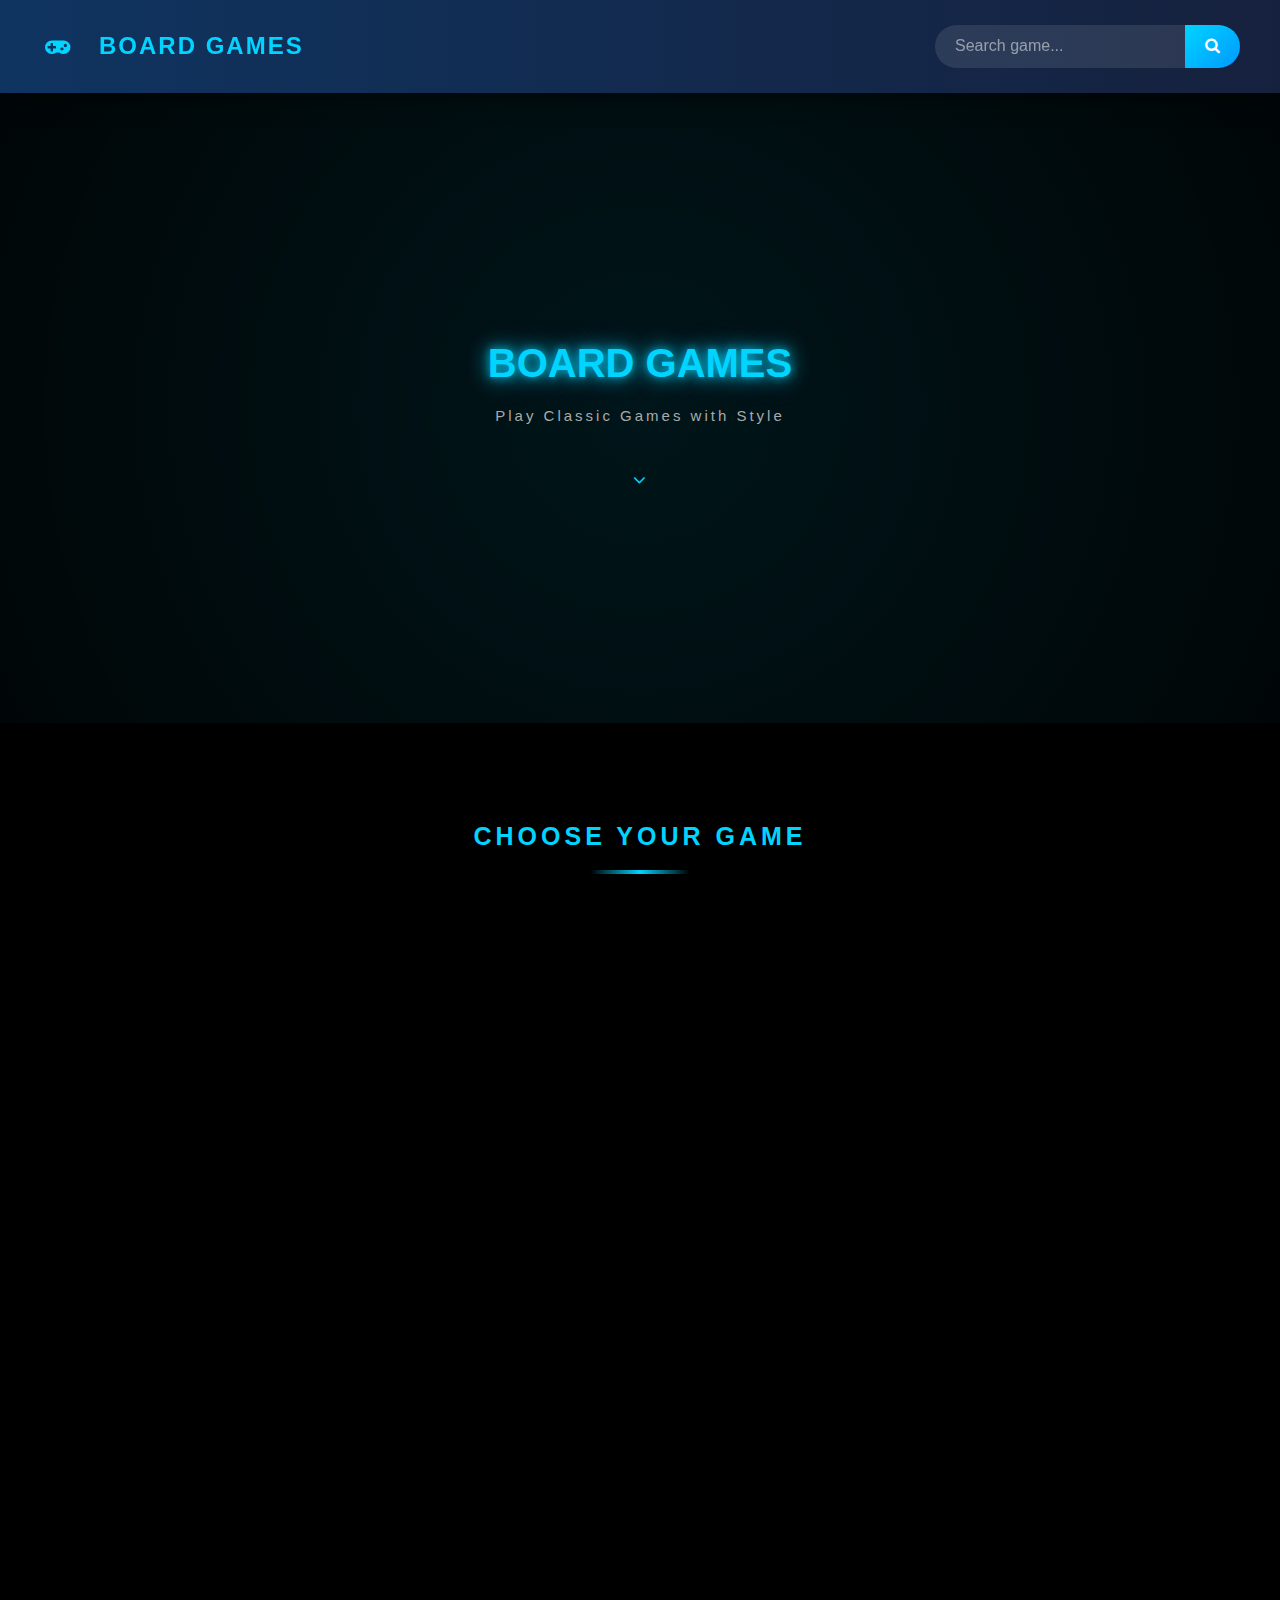
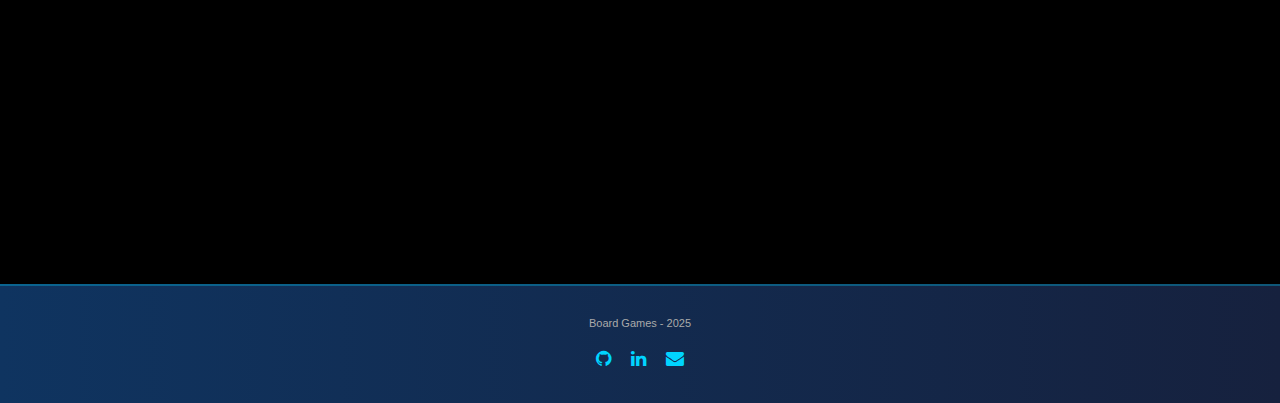
<file: index.html>
<!DOCTYPE html>
<html>
    <head>
        <title>Board Games</title>
        <meta name="viewport" content="width=device-width, initial-scale=1" />
        <link rel="stylesheet" href="https://maxcdn.bootstrapcdn.com/bootstrap/3.4.1/css/bootstrap.min.css" />
        <link rel="stylesheet" href="https://cdnjs.cloudflare.com/ajax/libs/font-awesome/4.7.0/css/font-awesome.min.css" />

        <script src="https://ajax.googleapis.com/ajax/libs/jquery/3.4.1/jquery.min.js"></script>
        <script src="https://maxcdn.bootstrapcdn.com/bootstrap/3.4.1/js/bootstrap.min.js"></script>

        <script type="text/javascript" src="./scripts/inputHandler.js"></script>
        <script type="text/javascript" src="./scripts/responsiveUtils.js"></script>
        <script type="text/javascript" src="./scripts/BoardGames.js"></script>
        <link type="text/css" rel="stylesheet" href="./scripts/responsive.css" />
        <link type="text/css" rel="stylesheet" href="./index.css" />
    </head>

    <body class="dark">
        <div class="flex-navigation">
            <div class="flex-center">
                <a href="index.html" class="hidden-xs">
                    <i class="fa fa-gamepad"></i> &nbsp; Board Games
                </a>
                <a href="index.html" class="hidden-sm hidden-lg hidden-md">
                    <i class="fa fa-gamepad"></i>
                </a>
            </div>

            <div class="flex-center" id="searchForm">
                <input type="text" id="searchInput" placeholder="Search game..." />
                <button id="searchSubmit" type="submit" class="btn btn-default">
                    <i class="fa fa-search"></i>
                </button>
            </div>
        </div>

        <div class="hero-section">
            <div class="hero-content">
                <h1 class="glitch-text" data-text="BOARD GAMES">BOARD GAMES</h1>
                <p class="subtitle">Play Classic Games with Style</p>
                <div class="scroll-indicator">
                    <i class="fa fa-angle-down"></i>
                </div>
            </div>
        </div>

        <div class="searchLinks">
            <div class="section-title">
                <h2>CHOOSE YOUR GAME</h2>
                <div class="title-underline"></div>
            </div>
            
            <div id="gameList" class="game-list">
                <a id="Minesweeper" href="Minesweeper/Minesweeper.html" class="searchLink">
                    <div class="game-icon">
                        <i class="fa fa-bomb"></i>
                    </div>
                    <span>Minesweeper</span>
                </a>
                
                <a id="SnakeLadder" href="SnakeNLadder/SnakeNLadder.html" class="searchLink">
                    <div class="game-icon">
                        <i class="fa fa-sort-asc"></i>
                    </div>
                    <span>Snake & Ladder</span>
                </a>
                
                <a id="Connect4" href="Connect4/Connect4.html" class="searchLink">
                    <div class="game-icon">
                        <i class="fa fa-circle-o"></i>
                    </div>
                    <span>Connect 4</span>
                </a>
                
                <a id="Sudoku" href="Sudoku/Sudoku.html" class="searchLink">
                    <div class="game-icon">
                        <i class="fa fa-th"></i>
                    </div>
                    <span>Sudoku</span>
                </a>
                
                <a id="Ludo" href="Ludo/Ludo.html" class="searchLink">
                    <div class="game-icon">
                        <i class="fa fa-trophy"></i>
                    </div>
                    <span>Ludo</span>
                </a>
                
                <a id="Tetris" href="Tetris/Tetris.html" class="searchLink">
                    <div class="game-icon">
                        <i class="fa fa-stop"></i>
                    </div>
                    <span>Tetris</span>
                </a>
                
                <a id="Snake" href="Snake/Snake.html" class="searchLink">
                    <div class="game-icon">
                        <i class="fa fa-long-arrow-right"></i>
                    </div>
                    <span>Snake</span>
                </a>
                
                <a id="2048" href="2048/2048.html" class="searchLink">
                    <div class="game-icon">
                        <i class="fa fa-th-large"></i>
                    </div>
                    <span>2048</span>
                </a>
            </div>
        </div>

        <div class="footer">
            <div class="footer-content">
                <p>Board Games - 2025</p>
                <div class="social-links">
                    <a class="footerLinks" href="https://github.com/tankes93" target="_blank">
                        <i class="fa fa-github"></i>
                    </a>
                    <a class="footerLinks" href="https://www.linkedin.com/in/tejas-lanke" target="_blank">
                        <i class="fa fa-linkedin"></i>
                    </a>
                    <a class="footerLinks" href="mailto:tejaslanke.work@gmail.com" target="_blank">
                        <i class="fa fa-envelope"></i>
                    </a>
                </div>
            </div>
        </div>
    </body>
</html>
</file>
<file: scripts/responsive.css>
/**
 * Common Responsive CSS Utilities
 * Provides consistent responsive patterns across all games
 */

/* ===== CSS Variables ===== */
:root {
    --primary-color: #00d4ff;
    --secondary-color: #ff3366;
    --success-color: #00ff88;
    --warning-color: #ffcc00;
    --danger-color: #ff1744;
    --dark-bg: #0f0f1e;
    --dark-panel: #1a1a2e;
    --dark-card: #16213e;
    --text-primary: #ffffff;
    --text-secondary: #b0b0b0;
    --border-color: rgba(0, 212, 255, 0.3);
    
    /* Spacing */
    --spacing-xs: 4px;
    --spacing-sm: 8px;
    --spacing-md: 16px;
    --spacing-lg: 24px;
    --spacing-xl: 32px;
    
    /* Border radius */
    --radius-sm: 4px;
    --radius-md: 8px;
    --radius-lg: 12px;
    --radius-xl: 16px;
    
    /* Shadows */
    --shadow-sm: 0 2px 4px rgba(0, 0, 0, 0.2);
    --shadow-md: 0 4px 8px rgba(0, 0, 0, 0.3);
    --shadow-lg: 0 8px 16px rgba(0, 0, 0, 0.4);
    --shadow-glow: 0 0 20px rgba(0, 212, 255, 0.5);
    
    /* Z-index layers */
    --z-base: 1;
    --z-dropdown: 100;
    --z-sticky: 200;
    --z-fixed: 300;
    --z-modal-backdrop: 400;
    --z-modal: 500;
    --z-popover: 600;
    --z-tooltip: 700;
}

/* ===== Reset and Base ===== */
* {
    box-sizing: border-box;
    -webkit-tap-highlight-color: transparent;
}

html {
    -webkit-text-size-adjust: 100%;
    -ms-text-size-adjust: 100%;
    touch-action: manipulation;
}

body {
    margin: 0;
    padding: 0;
    overflow-x: hidden;
    -webkit-font-smoothing: antialiased;
    -moz-osx-font-smoothing: grayscale;
}

/* Prevent pull-to-refresh on mobile */
body.prevent-scroll {
    overscroll-behavior-y: contain;
    overflow: hidden;
    position: fixed;
    width: 100%;
    height: 100%;
}

/* ===== Flex Utilities ===== */
.flex {
    display: flex;
}

.flex-column {
    display: flex;
    flex-direction: column;
}

.flex-row {
    display: flex;
    flex-direction: row;
}

.flex-center {
    display: flex;
    align-items: center;
    justify-content: center;
}

.flex-between {
    display: flex;
    align-items: center;
    justify-content: space-between;
}

.flex-around {
    display: flex;
    align-items: center;
    justify-content: space-around;
}

.flex-wrap {
    flex-wrap: wrap;
}

.flex-1 {
    flex: 1;
}

.flex-grow {
    flex-grow: 1;
}

.flex-shrink-0 {
    flex-shrink: 0;
}

.align-start {
    align-items: flex-start;
}

.align-center {
    align-items: center;
}

.align-end {
    align-items: flex-end;
}

.justify-start {
    justify-content: flex-start;
}

.justify-center {
    justify-content: center;
}

.justify-end {
    justify-content: flex-end;
}

/* ===== Grid Utilities ===== */
.grid {
    display: grid;
}

.grid-2 {
    display: grid;
    grid-template-columns: repeat(2, 1fr);
    gap: var(--spacing-md);
}

.grid-3 {
    display: grid;
    grid-template-columns: repeat(3, 1fr);
    gap: var(--spacing-md);
}

.grid-4 {
    display: grid;
    grid-template-columns: repeat(4, 1fr);
    gap: var(--spacing-md);
}

/* Responsive grids */
@media (max-width: 767px) {
    .grid-2-md {
        grid-template-columns: 1fr;
    }
    .grid-3-md {
        grid-template-columns: repeat(2, 1fr);
    }
    .grid-4-md {
        grid-template-columns: repeat(2, 1fr);
    }
}

/* ===== Spacing Utilities ===== */
.m-0 { margin: 0 !important; }
.mt-0 { margin-top: 0 !important; }
.mr-0 { margin-right: 0 !important; }
.mb-0 { margin-bottom: 0 !important; }
.ml-0 { margin-left: 0 !important; }

.m-xs { margin: var(--spacing-xs); }
.m-sm { margin: var(--spacing-sm); }
.m-md { margin: var(--spacing-md); }
.m-lg { margin: var(--spacing-lg); }
.m-xl { margin: var(--spacing-xl); }

.mt-xs { margin-top: var(--spacing-xs); }
.mt-sm { margin-top: var(--spacing-sm); }
.mt-md { margin-top: var(--spacing-md); }
.mt-lg { margin-top: var(--spacing-lg); }
.mt-xl { margin-top: var(--spacing-xl); }

.mb-xs { margin-bottom: var(--spacing-xs); }
.mb-sm { margin-bottom: var(--spacing-sm); }
.mb-md { margin-bottom: var(--spacing-md); }
.mb-lg { margin-bottom: var(--spacing-lg); }
.mb-xl { margin-bottom: var(--spacing-xl); }

.p-0 { padding: 0 !important; }
.p-xs { padding: var(--spacing-xs); }
.p-sm { padding: var(--spacing-sm); }
.p-md { padding: var(--spacing-md); }
.p-lg { padding: var(--spacing-lg); }
.p-xl { padding: var(--spacing-xl); }

/* ===== Responsive Container ===== */
.responsive-container {
    width: 100%;
    max-width: 1200px;
    margin: 0 auto;
    padding: 0 var(--spacing-md);
}

@media (max-width: 767px) {
    .responsive-container {
        padding: 0 var(--spacing-sm);
    }
}

/* ===== Responsive Game Board ===== */
.game-board-wrapper {
    width: 100%;
    max-width: 100%;
    margin: 0 auto;
    position: relative;
}

.game-board-wrapper.aspect-ratio-1-1::before {
    content: '';
    display: block;
    padding-top: 100%;
}

.game-board-wrapper.aspect-ratio-16-9::before {
    content: '';
    display: block;
    padding-top: 56.25%;
}

.game-board-wrapper.aspect-ratio-4-3::before {
    content: '';
    display: block;
    padding-top: 75%;
}

.game-board-content {
    position: absolute;
    top: 0;
    left: 0;
    width: 100%;
    height: 100%;
}

/* ===== Responsive Canvas ===== */
canvas {
    max-width: 100%;
    height: auto;
    display: block;
}

.canvas-container {
    position: relative;
    width: 100%;
    overflow: hidden;
}

/* ===== Touch-Friendly Buttons ===== */
.touch-button {
    min-width: 44px;
    min-height: 44px;
    padding: var(--spacing-sm) var(--spacing-md);
    touch-action: manipulation;
    user-select: none;
    -webkit-user-select: none;
    cursor: pointer;
}

.touch-button:active {
    transform: scale(0.95);
    transition: transform 0.1s ease;
}

/* ===== Responsive Tables ===== */
.responsive-table {
    width: 100%;
    overflow-x: auto;
    -webkit-overflow-scrolling: touch;
}

.responsive-table table {
    width: 100%;
    min-width: 300px;
}

/* ===== Mobile-Specific ===== */
@media (max-width: 767px) {
    .hide-mobile {
        display: none !important;
    }
    
    .mobile-full-width {
        width: 100% !important;
    }
    
    .mobile-text-center {
        text-align: center;
    }
    
    /* Stack columns on mobile */
    .mobile-stack {
        flex-direction: column !important;
    }
    
    /* Increase touch target size */
    button,
    .btn,
    a {
        min-height: 44px;
    }
}

/* Desktop-specific */
@media (min-width: 768px) {
    .hide-desktop {
        display: none !important;
    }
}

/* ===== Orientation Support ===== */
@media (orientation: landscape) and (max-height: 500px) {
    .landscape-compact {
        padding-top: var(--spacing-sm);
        padding-bottom: var(--spacing-sm);
    }
}

/* ===== Safe Area Support (iOS Notch) ===== */
@supports (padding: env(safe-area-inset-top)) {
    .safe-area-top {
        padding-top: env(safe-area-inset-top);
    }
    
    .safe-area-bottom {
        padding-bottom: env(safe-area-inset-bottom);
    }
    
    .safe-area-left {
        padding-left: env(safe-area-inset-left);
    }
    
    .safe-area-right {
        padding-right: env(safe-area-inset-right);
    }
}

/* ===== Prevent Text Selection During Gameplay ===== */
.no-select {
    user-select: none;
    -webkit-user-select: none;
    -moz-user-select: none;
    -ms-user-select: none;
}

/* ===== Smooth Transitions ===== */
.transition-all {
    transition: all 0.3s ease;
}

.transition-fast {
    transition: all 0.15s ease;
}

.transition-slow {
    transition: all 0.5s ease;
}

/* ===== Loading States ===== */
.loading {
    pointer-events: none;
    opacity: 0.6;
    cursor: wait;
}

/* ===== Accessibility ===== */
.sr-only {
    position: absolute;
    width: 1px;
    height: 1px;
    padding: 0;
    margin: -1px;
    overflow: hidden;
    clip: rect(0, 0, 0, 0);
    white-space: nowrap;
    border: 0;
}

/* Focus visible for keyboard navigation */
*:focus-visible {
    outline: 2px solid var(--primary-color);
    outline-offset: 2px;
}

/* ===== Scrollbar Styling ===== */
::-webkit-scrollbar {
    width: 8px;
    height: 8px;
}

::-webkit-scrollbar-track {
    background: var(--dark-bg);
}

::-webkit-scrollbar-thumb {
    background: var(--border-color);
    border-radius: var(--radius-sm);
}

::-webkit-scrollbar-thumb:hover {
    background: var(--primary-color);
}

/* ===== Print Support ===== */
@media print {
    .no-print {
        display: none !important;
    }
}

/* ===== High Contrast Mode ===== */
@media (prefers-contrast: high) {
    :root {
        --border-color: #00d4ff;
    }
}

/* ===== Reduced Motion ===== */
@media (prefers-reduced-motion: reduce) {
    *,
    *::before,
    *::after {
        animation-duration: 0.01ms !important;
        animation-iteration-count: 1 !important;
        transition-duration: 0.01ms !important;
    }
}
</file>
<file: index.css>
::-webkit-scrollbar {
    width: 8px;
    background-color: #1a1a2e;
}

::-webkit-scrollbar-thumb {
    border-radius: 10px;
    background: linear-gradient(180deg, #0f3460 0%, #16213e 100%);
}

::-webkit-scrollbar-thumb:hover {
    background: linear-gradient(180deg, #16213e 0%, #0f3460 100%);
}

* {
    margin: 0;
    padding: 0;
    box-sizing: border-box;
}

body {
    background: #000000;
    background-attachment: fixed;
    color: #eaeaea;
    font-family: 'Segoe UI', Tahoma, Geneva, Verdana, sans-serif;
    min-height: 100vh;
}

.flex-center {
    display: flex;
    justify-content: space-between;
    align-items: center;
}

.flex-navigation {
    display: flex;
    flex-direction: row;
    flex-wrap: wrap;
    background: linear-gradient(90deg, #0f3460 0%, #16213e 100%);
    width: 100%;
    padding: 15px 30px;
    justify-content: space-between;
    min-height: 60px;
    box-shadow: 0 4px 20px rgba(0, 0, 0, 0.5);
    position: sticky;
    top: 0;
    z-index: 1000;
}

.flex-navigation > div > a,
.flex-navigation > div > i {
    font-size: 24px;
    margin: 0 15px;
    text-decoration: none;
    color: #00d4ff;
    transition: all 0.3s ease;
    text-transform: uppercase;
    letter-spacing: 2px;
    font-weight: 600;
}

.flex-navigation > div > a:hover {
    color: #00ffff;
    text-shadow: 0 0 20px rgba(0, 212, 255, 0.5);
}

#searchForm {
    margin: 10px;
}

#searchInput {
    padding: 10px 20px;
    font-size: 16px;
    border: none;
    border-radius: 25px 0 0 25px;
    background: rgba(255, 255, 255, 0.1);
    color: #fff;
    width: 250px;
    outline: none;
    transition: all 0.3s ease;
}

#searchInput:focus {
    background: rgba(255, 255, 255, 0.2);
    box-shadow: 0 0 15px rgba(0, 212, 255, 0.3);
}

#searchInput::placeholder {
    color: rgba(255, 255, 255, 0.5);
}

#searchSubmit {
    padding: 10px 20px;
    border-radius: 0 25px 25px 0;
    background: linear-gradient(135deg, #00d4ff 0%, #0099ff 100%);
    border: none;
    color: #fff;
    font-size: 16px;
    transition: all 0.3s ease;
}

#searchSubmit:hover {
    background: linear-gradient(135deg, #0099ff 0%, #00d4ff 100%);
    box-shadow: 0 0 20px rgba(0, 212, 255, 0.5);
}

.hero-section {
    height: 70vh;
    display: flex;
    align-items: center;
    justify-content: center;
    position: relative;
    overflow: hidden;
}

.hero-section::before {
    content: '';
    position: absolute;
    width: 200%;
    height: 200%;
    background: radial-gradient(circle, rgba(0, 212, 255, 0.1) 0%, transparent 70%);
    animation: pulse 4s infinite;
}

@keyframes pulse {
    0%, 100% {
        transform: scale(1);
        opacity: 0.5;
    }
    50% {
        transform: scale(1.1);
        opacity: 0.8;
    }
}

.hero-content {
    text-align: center;
    z-index: 1;
}

.glitch-text {
    font-size: 4rem;
    font-weight: 900;
    color: #00d4ff;
    text-shadow: 
        0 0 10px rgba(0, 212, 255, 0.8),
        0 0 20px rgba(0, 212, 255, 0.6),
        0 0 30px rgba(0, 212, 255, 0.4);
    margin-bottom: 20px;
    position: relative;
    animation: glitch 3s infinite;
}

@keyframes glitch {
    0% {
        text-shadow: 
            0 0 10px rgba(0, 212, 255, 0.8),
            0 0 20px rgba(0, 212, 255, 0.6);
    }
    20% {
        text-shadow: 
            -2px 0 10px rgba(255, 0, 0, 0.8),
            2px 0 10px rgba(0, 255, 0, 0.8);
    }
    40% {
        text-shadow: 
            0 0 10px rgba(0, 212, 255, 0.8),
            0 0 20px rgba(0, 212, 255, 0.6);
    }
    60% {
        text-shadow: 
            2px 0 10px rgba(0, 0, 255, 0.8),
            -2px 0 10px rgba(255, 255, 0, 0.8);
    }
    100% {
        text-shadow: 
            0 0 10px rgba(0, 212, 255, 0.8),
            0 0 20px rgba(0, 212, 255, 0.6);
    }
}

.subtitle {
    font-size: 1.5rem;
    color: #aaa;
    margin-bottom: 40px;
    letter-spacing: 3px;
}

.scroll-indicator {
    font-size: 2rem;
    color: #00d4ff;
    animation: bounce 2s infinite;
}

@keyframes bounce {
    0%, 20%, 50%, 80%, 100% {
        transform: translateY(0);
    }
    40% {
        transform: translateY(-20px);
    }
    60% {
        transform: translateY(-10px);
    }
}

.section-title {
    text-align: center;
    margin: 60px 0 40px;
}

.section-title h2 {
    font-size: 2.5rem;
    color: #00d4ff;
    letter-spacing: 4px;
    font-weight: 700;
}

.title-underline {
    width: 100px;
    height: 4px;
    background: linear-gradient(90deg, transparent, #00d4ff, transparent);
    margin: 20px auto;
}

.searchLinks {
    padding: 40px 20px;
    min-height: 50vh;
}

.game-list {
    display: grid;
    grid-template-columns: repeat(auto-fit, minmax(280px, 1fr));
    gap: 30px;
    max-width: 1400px;
    margin: 0 auto;
    padding: 20px;
}

.searchLink {
    display: flex;
    flex-direction: column;
    align-items: center;
    justify-content: center;
    height: 250px;
    background: linear-gradient(135deg, #16213e 0%, #0f3460 100%);
    border: 2px solid rgba(0, 212, 255, 0.3);
    border-radius: 15px;
    color: #00d4ff;
    transition: all 0.4s cubic-bezier(0.175, 0.885, 0.32, 1.275);
    position: relative;
    overflow: hidden;
    text-decoration: none;
    opacity: 0;
    transform: translateY(50px);
}

.searchLink::before {
    content: '';
    position: absolute;
    top: 0;
    left: 0;
    width: 100%;
    height: 100%;
    background: linear-gradient(135deg, rgba(0, 212, 255, 0.1) 0%, transparent 100%);
    opacity: 0;
    transition: opacity 0.4s ease;
}

.searchLink:hover::before {
    opacity: 1;
}

.searchLink:hover {
    transform: translateY(-10px) scale(1.03);
    border-color: #00d4ff;
    box-shadow: 
        0 15px 40px rgba(0, 0, 0, 0.5),
        0 0 30px rgba(0, 212, 255, 0.3),
        inset 0 0 20px rgba(0, 212, 255, 0.1);
    color: #00ffff;
}

.game-icon {
    font-size: 4rem;
    margin-bottom: 20px;
    transition: all 0.4s ease;
}

.searchLink:hover .game-icon {
    transform: rotateY(360deg);
    text-shadow: 0 0 20px rgba(0, 212, 255, 0.8);
}

.searchLink span {
    font-size: 1.5rem;
    font-weight: 600;
    letter-spacing: 2px;
    margin-bottom: 10px;
}

.game-status {
    position: absolute;
    top: 15px;
    right: 15px;
    background: rgba(0, 212, 255, 0.2);
    padding: 5px 15px;
    border-radius: 20px;
    font-size: 0.9rem;
    border: 1px solid rgba(0, 212, 255, 0.5);
}

.footer {
    background: linear-gradient(90deg, #0f3460 0%, #16213e 100%);
    padding: 30px 20px;
    margin-top: 80px;
    border-top: 2px solid rgba(0, 212, 255, 0.3);
}

.footer-content {
    text-align: center;
    max-width: 1200px;
    margin: 0 auto;
}

.footer-content p {
    font-size: 1.1rem;
    color: #aaa;
    margin-bottom: 15px;
}

.social-links {
    display: flex;
    justify-content: center;
    gap: 20px;
}

.footerLinks {
    color: #00d4ff;
    font-size: 1.8rem;
    transition: all 0.3s ease;
}

.footerLinks:hover {
    color: #00ffff;
    transform: scale(1.2);
    text-shadow: 0 0 15px rgba(0, 212, 255, 0.8);
}

@media (max-width: 768px) {
    .glitch-text {
        font-size: 2.5rem;
    }
    
    .subtitle {
        font-size: 1.2rem;
    }
    
    .game-list {
        grid-template-columns: 1fr;
        gap: 20px;
    }
    
    .searchLink {
        height: 200px;
    }
    
    #searchInput {
        width: 150px;
    }
    
    .section-title h2 {
        font-size: 2rem;
    }
}

@media (max-width: 480px) {
    .glitch-text {
        font-size: 2rem;
    }
    
    .flex-navigation {
        padding: 10px 15px;
    }
    
    .flex-navigation > div > a {
        font-size: 18px;
    }
}

/* Scroll Animation Classes */
.searchLink.animate-in {
    animation: slideInUp 0.6s ease-out forwards;
}

@keyframes slideInUp {
    to {
        opacity: 1;
        transform: translateY(0);
    }
}

/* Stagger animation delays */
.searchLink:nth-child(1).animate-in { animation-delay: 0.1s; }
.searchLink:nth-child(2).animate-in { animation-delay: 0.2s; }
.searchLink:nth-child(3).animate-in { animation-delay: 0.3s; }
.searchLink:nth-child(4).animate-in { animation-delay: 0.4s; }
.searchLink:nth-child(5).animate-in { animation-delay: 0.5s; }
.searchLink:nth-child(6).animate-in { animation-delay: 0.6s; }
.searchLink:nth-child(7).animate-in { animation-delay: 0.7s; }
.searchLink:nth-child(8).animate-in { animation-delay: 0.8s; }
</file>
